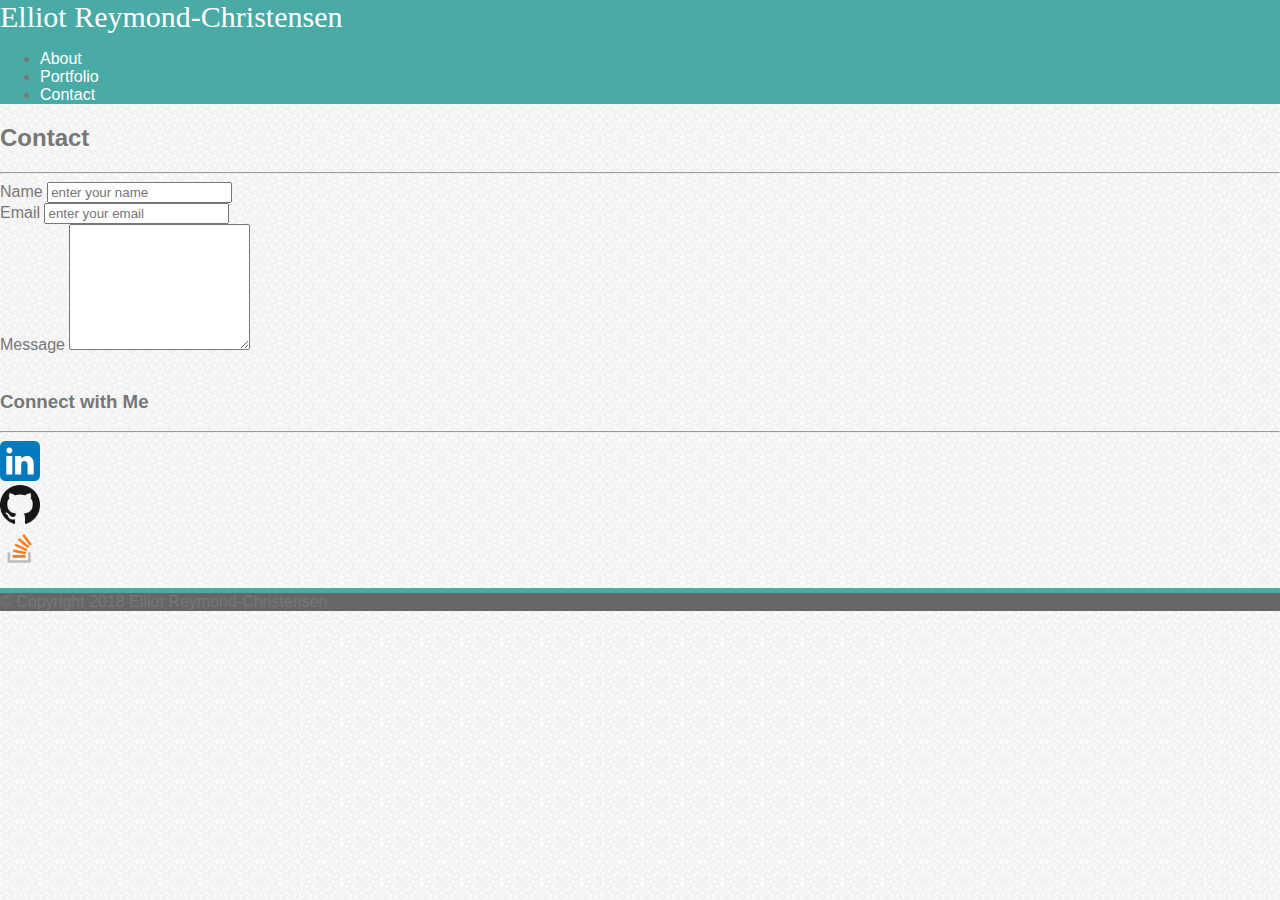
<file: contact.html>
<!DOCTYPE html>
<html lang="en-us">
  <head>
    <meta charset="utf-8">
    <title>Elliot's Portfolio</title>
    <link rel="stylesheet" href="https://maxcdn.bootstrapcdn.com/bootstrap/4.0.0-beta.3/css/bootstrap.min.css" integrity="sha384-Zug+QiDoJOrZ5t4lssLdxGhVrurbmBWopoEl+M6BdEfwnCJZtKxi1KgxUyJq13dy" crossorigin="anonymous">
    <link rel="stylesheet" href="css/styles.css">
    <script src="https://maxcdn.bootstrapcdn.com/bootstrap/4.0.0-beta.3/js/bootstrap.min.js" integrity="sha384-a5N7Y/aK3qNeh15eJKGWxsqtnX/wWdSZSKp+81YjTmS15nvnvxKHuzaWwXHDli+4" crossorigin="anonymous"></script>
    <script src="https://code.jquery.com/jquery-3.2.1.slim.min.js" integrity="sha384-KJ3o2DKtIkvYIK3UENzmM7KCkRr/rE9/Qpg6aAZGJwFDMVNA/GpGFF93hXpG5KkN" crossorigin="anonymous"></script>
    <script src="https://cdnjs.cloudflare.com/ajax/libs/popper.js/1.12.9/umd/popper.min.js" integrity="sha384-ApNbgh9B+Y1QKtv3Rn7W3mgPxhU9K/ScQsAP7hUibX39j7fakFPskvXusvfa0b4Q" crossorigin="anonymous"></script>
    <meta name="viewport" content="width=device-width, initial-scale=1">
  </head>
  <body>
    <nav class="navbar navbar-dark">
      <div class="container">
        <span class="navbar-brand mb-0 h1 nameTitle">Elliot Reymond-Christensen</span>
        <ul class="nav nav-pills">
          <li class="nav-item">
            <a class="nav-link" href="index.html">About</a>
          </li>
          <li class="nav-item">
            <a class="nav-link" href="portfolio.html">Portfolio</a>
          </li>
          <li class="nav-item">
            <a class="nav-link active" href="contact.html">Contact</a>
          </li>
        </ul>
      </div>
    </nav>
    <div class="container">
      <section class="row">
        <div class="col-md-8">
          <div class="row">
            <div class="col-md-12">
              <div class="card">
                <div class="card-body">
                  <h2>Contact</h2>
                  <hr>
                  <form class="" action="index.html" method="post">
                    <div class="form-group">
                      <label>Name</label>
                      <input type="text" class="form-control" placeholder="enter your name">
                    </div>
                    <div class="form-group">
                      <label>Email</label>
                      <input type="email" class="form-control" placeholder="enter your email">
                    </div>
                    <div class="form-group">
                      <label>Message</label>
                      <textarea class="form-control" rows="8"></textarea>
                    </div>
                  </form>
                </div>
              </div>
            </div>
          </div>
        </div>
        <div class="col-md-1">
          &nbsp;
        </div>
        <div class="col-md-3">
          <div class="card">
            <div class="card-body">
              <div class="row">
                <div class="col-md-12">
                  <h3>Connect with Me</h3>
                  <hr>
                </div>
              </div>
              <div class="row">
                <div class="col-sm-4">
                  <a href="https://www.linkedin.com/in/elliot-reymond-christensen/" target="_blank"><img class="rounded float-left connectIcon" src="img/linked.svg" alt="LinkedIn"></a>
                </div>
                <div class="col-sm-4">
                  <a href="https://github.com/ejreymond-christensen" target="_blank"><img class="rounded float-left connectIcon" src="img/git.png" alt="Github"></a>
                </div>
                <div class="col-sm-4">
                  <a href="https://stackoverflow.com/users/7422741/ejreymond-christensen" target="_blank"><img class="rounded float-left connectIcon" src="img/so-icon.svg" alt="StackOverflow"></a>
                </div>
              </div>
            </div>
          </div>
        </div>
      </section>
    </div>
    <nav class="navbar navBottom">
      <div class="container justify-content-center">
        <span class="navbar-brand mb-0 h5">© Copyright 2018 Elliot Reymond-Christensen</span>
      </div>
    </nav>
  </body>
</html>
</file>
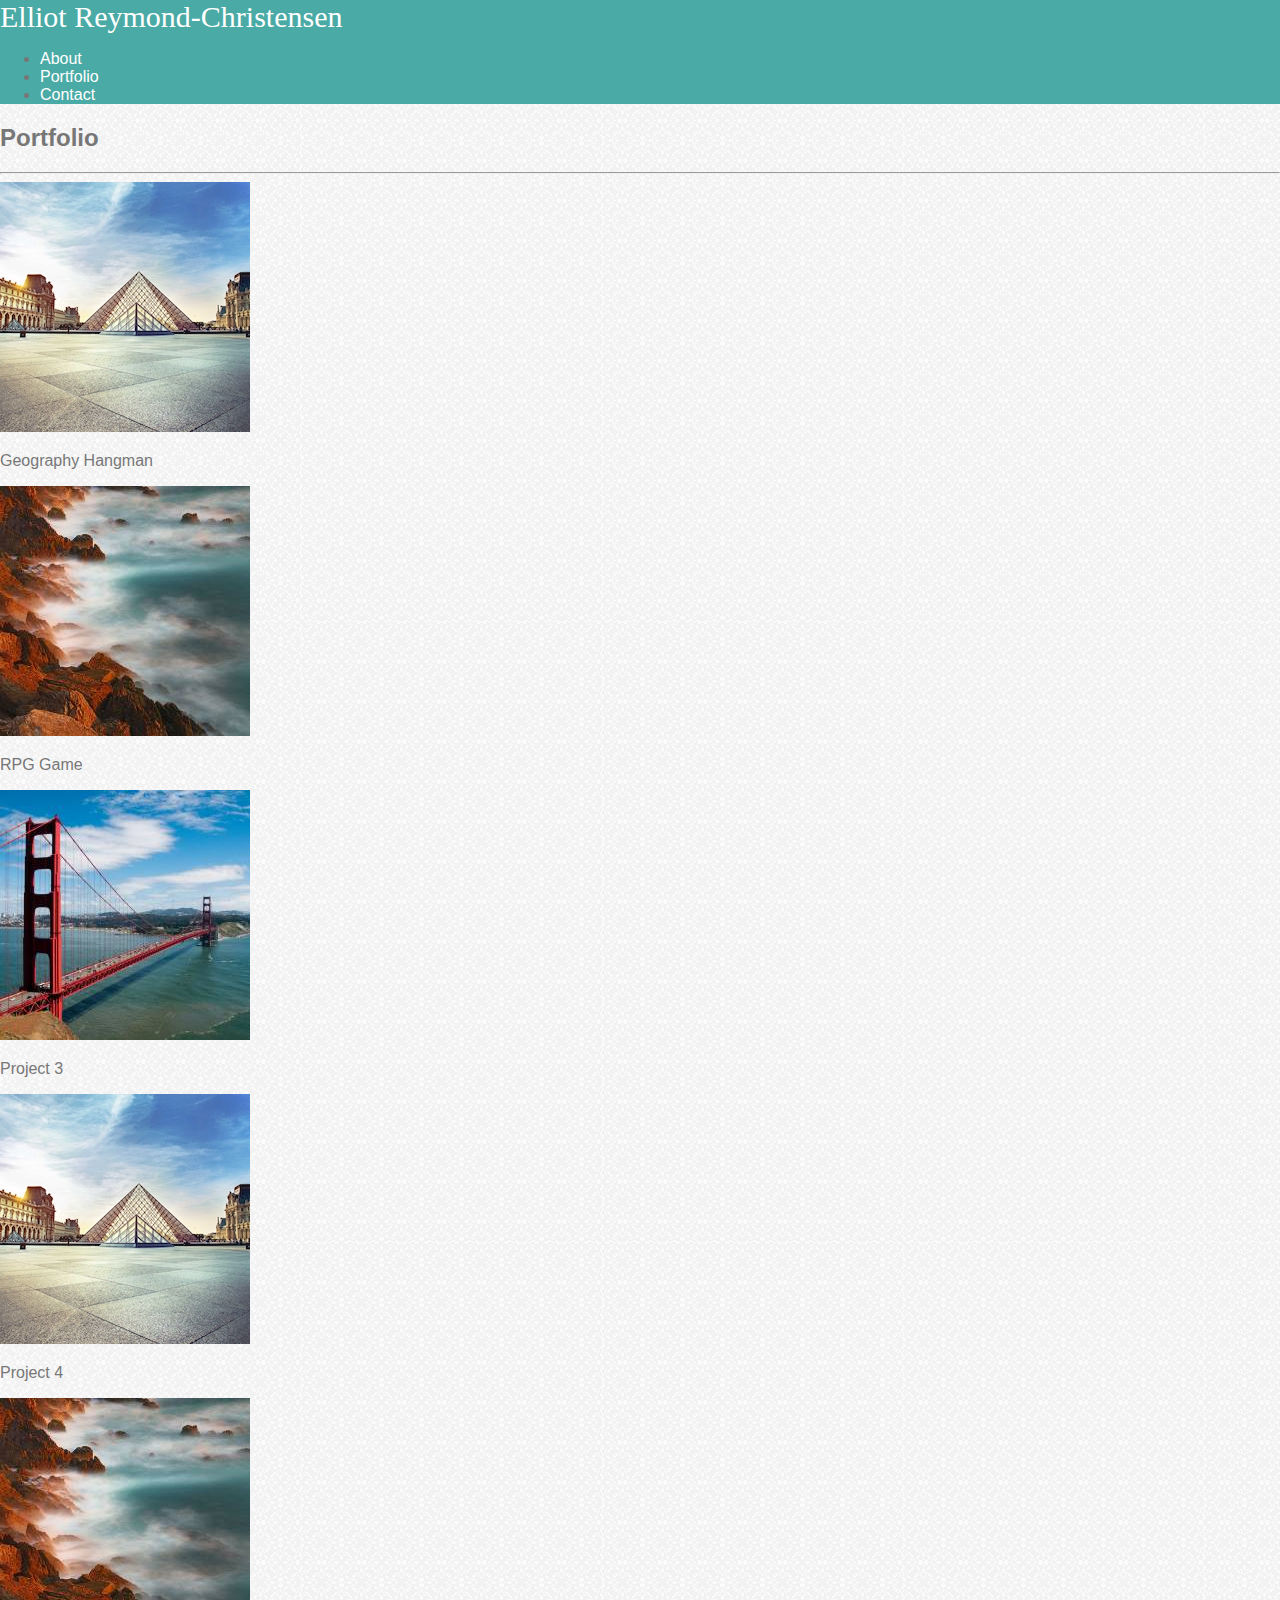
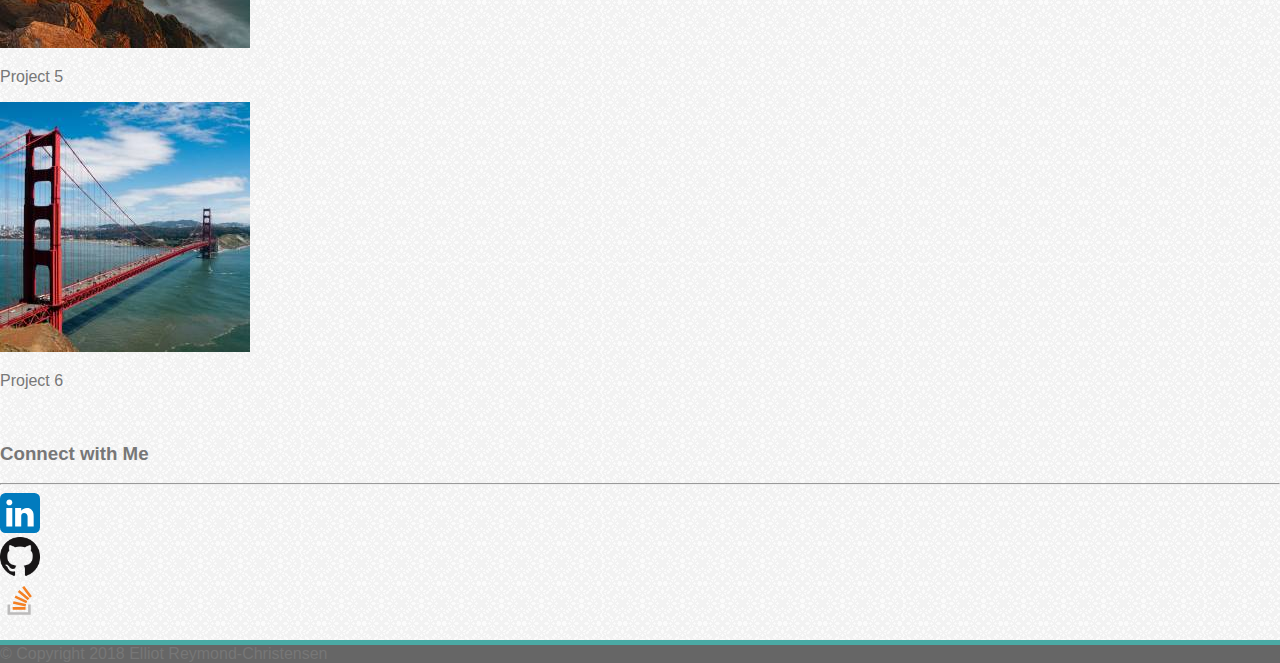
<file: portfolio.html>
<!DOCTYPE html>
<html lang="en-us">
  <head>
    <meta charset="utf-8">
    <title>Elliot's Portfolio</title>
    <link rel="stylesheet" href="https://maxcdn.bootstrapcdn.com/bootstrap/4.0.0-beta.3/css/bootstrap.min.css" integrity="sha384-Zug+QiDoJOrZ5t4lssLdxGhVrurbmBWopoEl+M6BdEfwnCJZtKxi1KgxUyJq13dy" crossorigin="anonymous">
    <link rel="stylesheet" href="css/styles.css">
    <script src="https://maxcdn.bootstrapcdn.com/bootstrap/4.0.0-beta.3/js/bootstrap.min.js" integrity="sha384-a5N7Y/aK3qNeh15eJKGWxsqtnX/wWdSZSKp+81YjTmS15nvnvxKHuzaWwXHDli+4" crossorigin="anonymous"></script>
    <script src="https://code.jquery.com/jquery-3.2.1.slim.min.js" integrity="sha384-KJ3o2DKtIkvYIK3UENzmM7KCkRr/rE9/Qpg6aAZGJwFDMVNA/GpGFF93hXpG5KkN" crossorigin="anonymous"></script>
    <script src="https://cdnjs.cloudflare.com/ajax/libs/popper.js/1.12.9/umd/popper.min.js" integrity="sha384-ApNbgh9B+Y1QKtv3Rn7W3mgPxhU9K/ScQsAP7hUibX39j7fakFPskvXusvfa0b4Q" crossorigin="anonymous"></script>
    <meta name="viewport" content="width=device-width, initial-scale=1">
  </head>
  <body>
    <nav class="navbar navbar-dark">
      <div class="container">
        <span class="navbar-brand mb-0 h1 nameTitle">Elliot Reymond-Christensen</span>
        <ul class="nav nav-pills">
          <li class="nav-item">
            <a class="nav-link" href="index.html">About</a>
          </li>
          <li class="nav-item">
            <a class="nav-link active" href="portfolio.html">Portfolio</a>
          </li>
          <li class="nav-item">
            <a class="nav-link" href="contact.html">Contact</a>
          </li>
        </ul>
      </div>
    </nav>
    <div class="container">
      <section class="row">
        <div class="col-md-8">
          <div class="row">
            <div class="col-md-12">
              <div class="card">
                <div class="card-body">
                  <h2>Portfolio</h2>
                  <hr>
                  <div class="row">
                    <div class="col-md-6">
                      <div class="card imgCard">
                        <a href="https://ejreymond-christensen.github.io/ut-hangman-game/" target="_blank">
                          <img class="card-img-top" src="img/paris.jpg" alt="project 1">
                          <div class="card-body">
                            <p class="card-text">Geography Hangman</p>
                          </div>
                        </a>
                      </div>
                    </div>
                    <div class="col-md-6">
                      <div class="card imgCard">
                        <a href="https://ejreymond-christensen.github.io/ut-game-of-thrones-rpg/" target="_blank">
                          <img class="card-img-top" src="img/ocean.jpg" alt="project 2">
                          <div class="card-body">
                            <p class="card-text">RPG Game</p>
                          </div>
                        </a>
                      </div>
                    </div>
                  </div>
                  <div class="row">
                    <div class="col-md-6">
                      <div class="card imgCard">
                        <img class="card-img-top" src="img/sf.jpg" alt="project 3">
                        <div class="card-body">
                          <p class="card-text">Project 3</p>
                        </div>
                      </div>
                    </div>
                    <div class="col-md-6">
                      <div class="card imgCard">
                        <img class="card-img-top" src="img/paris.jpg" alt="project 4">
                        <div class="card-body">
                          <p class="card-text">Project 4</p>
                        </div>
                      </div>
                    </div>
                  </div>
                  <div class="row">
                    <div class="col-md-6">
                      <div class="card imgCard">
                        <img class="card-img-top" src="img/ocean.jpg" alt="project 5">
                        <div class="card-body">
                          <p class="card-text">Project 5</p>
                        </div>
                      </div>
                    </div>
                    <div class="col-md-6">
                      <div class="card imgCard">
                        <img class="card-img-top" src="img/sf.jpg" alt="project 6">
                        <div class="card-body">
                          <p class="card-text">Project 6</p>
                        </div>
                      </div>
                    </div>
                  </div>
                </div>
              </div>
            </div>
          </div>
        </div>
        <div class="col-md-1">
          &nbsp;
        </div>
        <div class="col-md-3">
          <div class="card">
            <div class="card-body">
              <div class="row">
                <div class="col-md-12">
                  <h3>Connect with Me</h3>
                  <hr>
                </div>
              </div>
              <div class="row">
                <div class="col-sm-4">
                  <a href="https://www.linkedin.com/in/elliot-reymond-christensen/" target="_blank"><img class="rounded float-left connectIcon" src="img/linked.svg" alt="LinkedIn"></a>
                </div>
                <div class="col-sm-4">
                  <a href="https://github.com/ejreymond-christensen" target="_blank"><img class="rounded float-left connectIcon" src="img/git.png" alt="Github"></a>
                </div>
                <div class="col-sm-4">
                  <a href="https://stackoverflow.com/users/7422741/ejreymond-christensen" target="_blank"><img class="rounded float-left connectIcon" src="img/so-icon.svg" alt="StackOverflow"></a>
                </div>
              </div>
            </div>
          </div>
        </div>
      </section>
    </div>
    <nav class="navbar navBottom">
      <div class="container justify-content-center">
        <span class="navbar-brand mb-0 h5">© Copyright 2018 Elliot Reymond-Christensen</span>
      </div>
    </nav>
  </body>
</html>
</file>
<file: css/styles.css>
*{
  font-family: 'Arial', 'Helvetica Neue', Helvetica, sans-serif;
  text-decoration: none;
  color: #777;
}

body{
    background-image: url("../img/light_grey.png");
    margin: 0;
}
.navbar-dark{
  background-color: #4aaaa5;
  margin-bottom: 15px;
}
.h1{
  font-size: 30px;
  color: #fff;
  font-family: 'Georgia', Times, Times New Roman, serif;
}
.nav-link{
  color: #fff;
}

.nav-link:hover{
  color: #777;
}

.connectIcon{
  width: 40px;
  height: 40px;
}

.profilePic{
  max-width: 300px;
  margin-right: 10px;
}
p{
  text-align: justify;
}

.navBottom{
  background-color: #666;
  border-top: 5px solid #4aaaa5;
  margin-top: 15px;
}

.h5{
  color: #777;
}

@media only screen and (max-width: 991px) {
  .connectIcon{
    width: 30px;
    height: 30px;
  }
}

@media only screen and (max-width: 400px) {
  .h1{
    font-size: 20px;
  }
}
</file>
